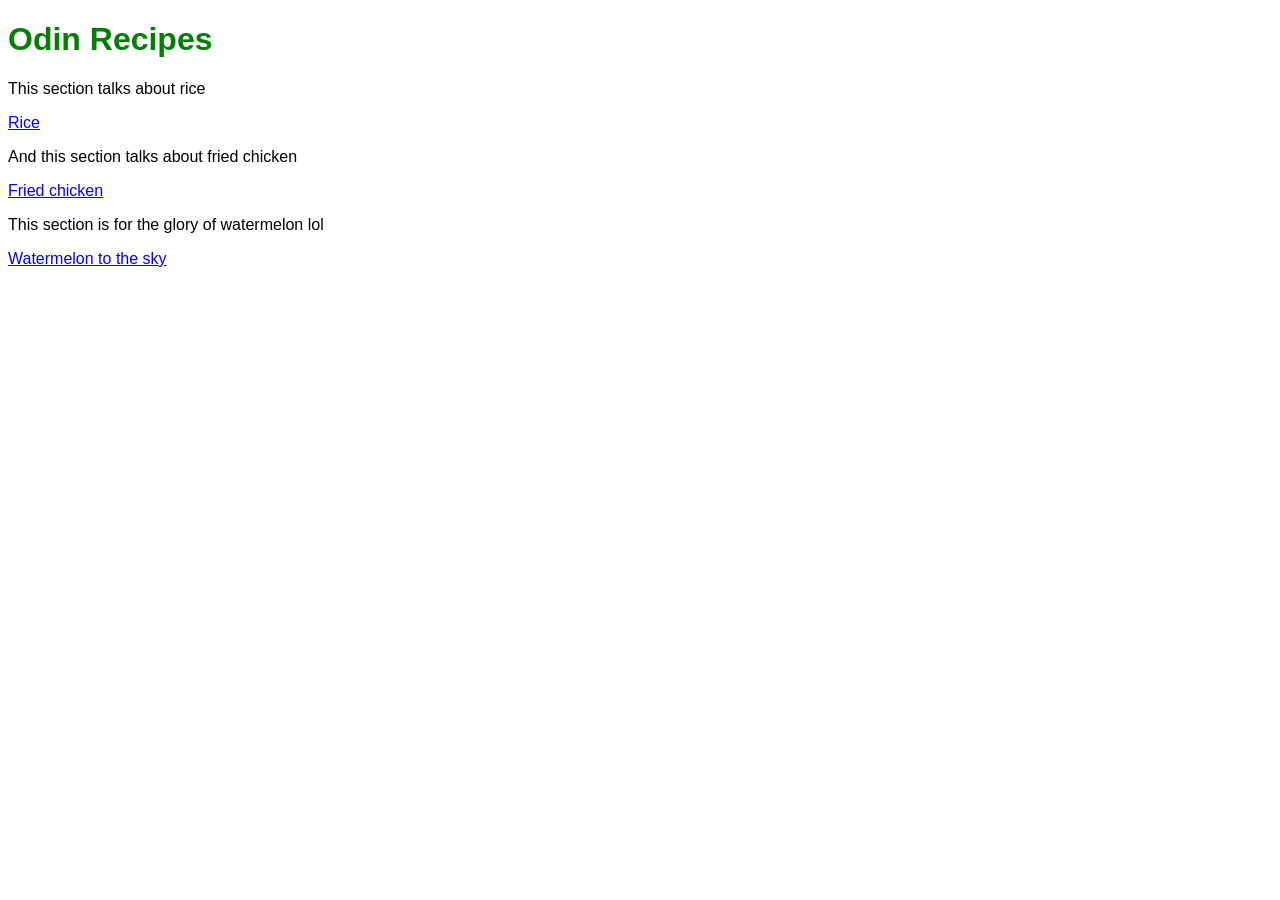
<file: index.html>
<!DOCTYPE html>
<html lang="en">
<head>
    <meta charset="UTF-8">
    <meta name="viewport" content="width=device-width, initial-scale=1.0">
    <title>Home</title>
    <link rel="stylesheet" href="style.css">
</head>
<body>
    <div class="intro">
        <h1 id="header">Odin Recipes</h1>
        <p>This section talks about rice</p>
        <a href="recipes/rice.html">Rice</a>
        <p>And this section talks about fried chicken</p>
        <a href="recipes/fried-chicken.html">Fried chicken </a>
        <p>This section is for the glory of watermelon lol</p>
        <a href="recipes/watermelon.html">Watermelon to the sky</a>
    </div>

</body>
</html>
</file>
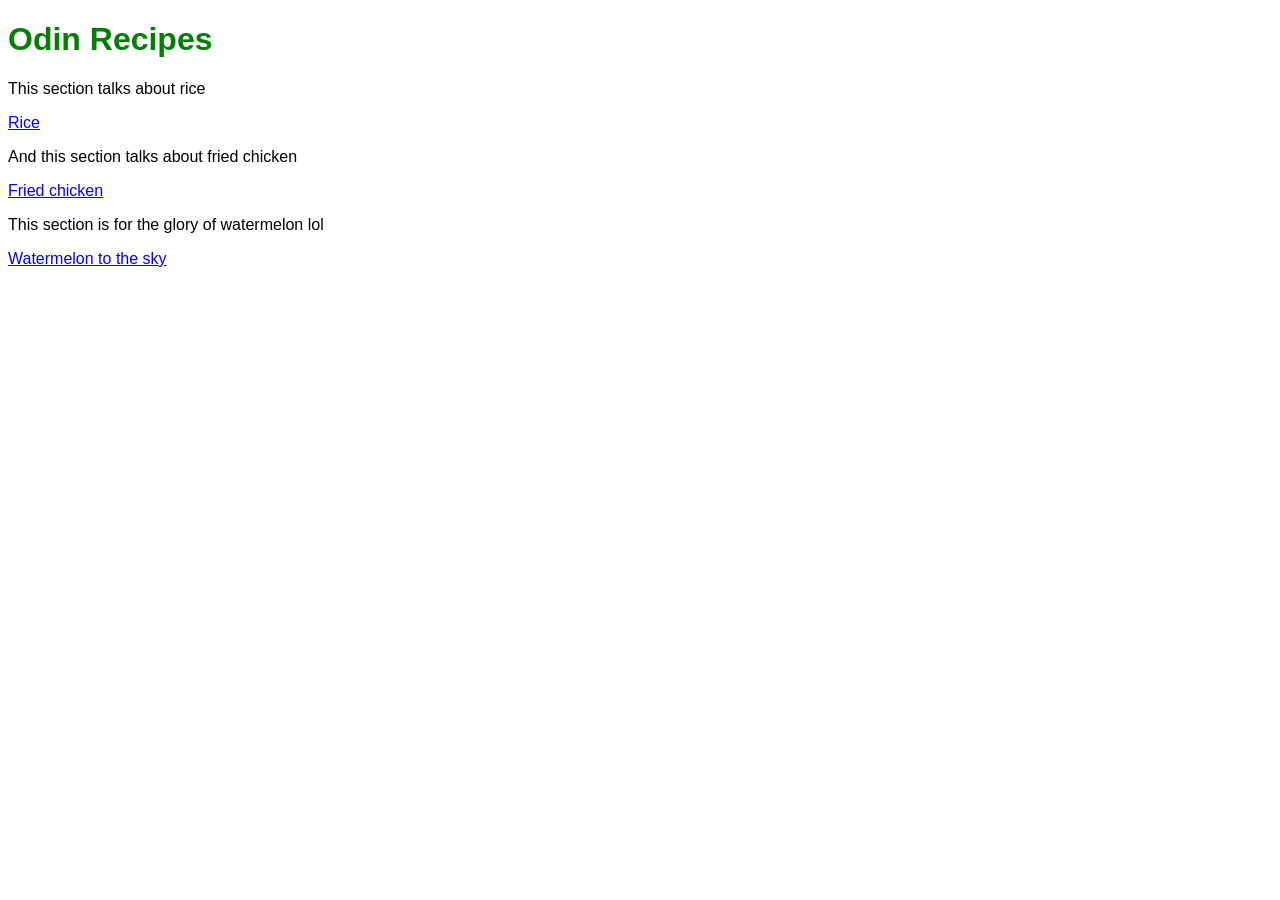
<file: images/Home.html>
<!DOCTYPE html>
<!-- saved from url=(0032)http://127.0.0.1:5500/index.html -->
<html lang="en"><head><meta http-equiv="Content-Type" content="text/html; charset=UTF-8">
    
    <meta name="viewport" content="width=device-width, initial-scale=1.0">
    <title>Home</title>
    
<link rel="stylesheet" href="./Home_files/style.css"></head>
<body>
    <div class="intro">
        <h1 id="header">Odin Recipes</h1>
        <p>This section talks about rice</p>
        <a href="http://127.0.0.1:5500/recipes/rice.html">Rice</a>
        <p>And this section talks about fried chicken</p>
        <a href="http://127.0.0.1:5500/recipes/fried-chicken.html">Fried chicken </a>
        <p>This section is for the glory of watermelon lol</p>
        <a href="http://127.0.0.1:5500/recipes/watermelon.html">Watermelon to the sky</a>
    </div>

<!-- Code injected by live-server -->
<script>
	// <![CDATA[  <-- For SVG support
	if ('WebSocket' in window) {
		(function () {
			function refreshCSS() {
				var sheets = [].slice.call(document.getElementsByTagName("link"));
				var head = document.getElementsByTagName("head")[0];
				for (var i = 0; i < sheets.length; ++i) {
					var elem = sheets[i];
					var parent = elem.parentElement || head;
					parent.removeChild(elem);
					var rel = elem.rel;
					if (elem.href && typeof rel != "string" || rel.length == 0 || rel.toLowerCase() == "stylesheet") {
						var url = elem.href.replace(/(&|\?)_cacheOverride=\d+/, '');
						elem.href = url + (url.indexOf('?') >= 0 ? '&' : '?') + '_cacheOverride=' + (new Date().valueOf());
					}
					parent.appendChild(elem);
				}
			}
			var protocol = window.location.protocol === 'http:' ? 'ws://' : 'wss://';
			var address = protocol + window.location.host + window.location.pathname + '/ws';
			var socket = new WebSocket(address);
			socket.onmessage = function (msg) {
				if (msg.data == 'reload') window.location.reload();
				else if (msg.data == 'refreshcss') refreshCSS();
			};
			if (sessionStorage && !sessionStorage.getItem('IsThisFirstTime_Log_From_LiveServer')) {
				console.log('Live reload enabled.');
				sessionStorage.setItem('IsThisFirstTime_Log_From_LiveServer', true);
			}
		})();
	}
	else {
		console.error('Upgrade your browser. This Browser is NOT supported WebSocket for Live-Reloading.');
	}
	// ]]>
</script>

</body></html>
</file>
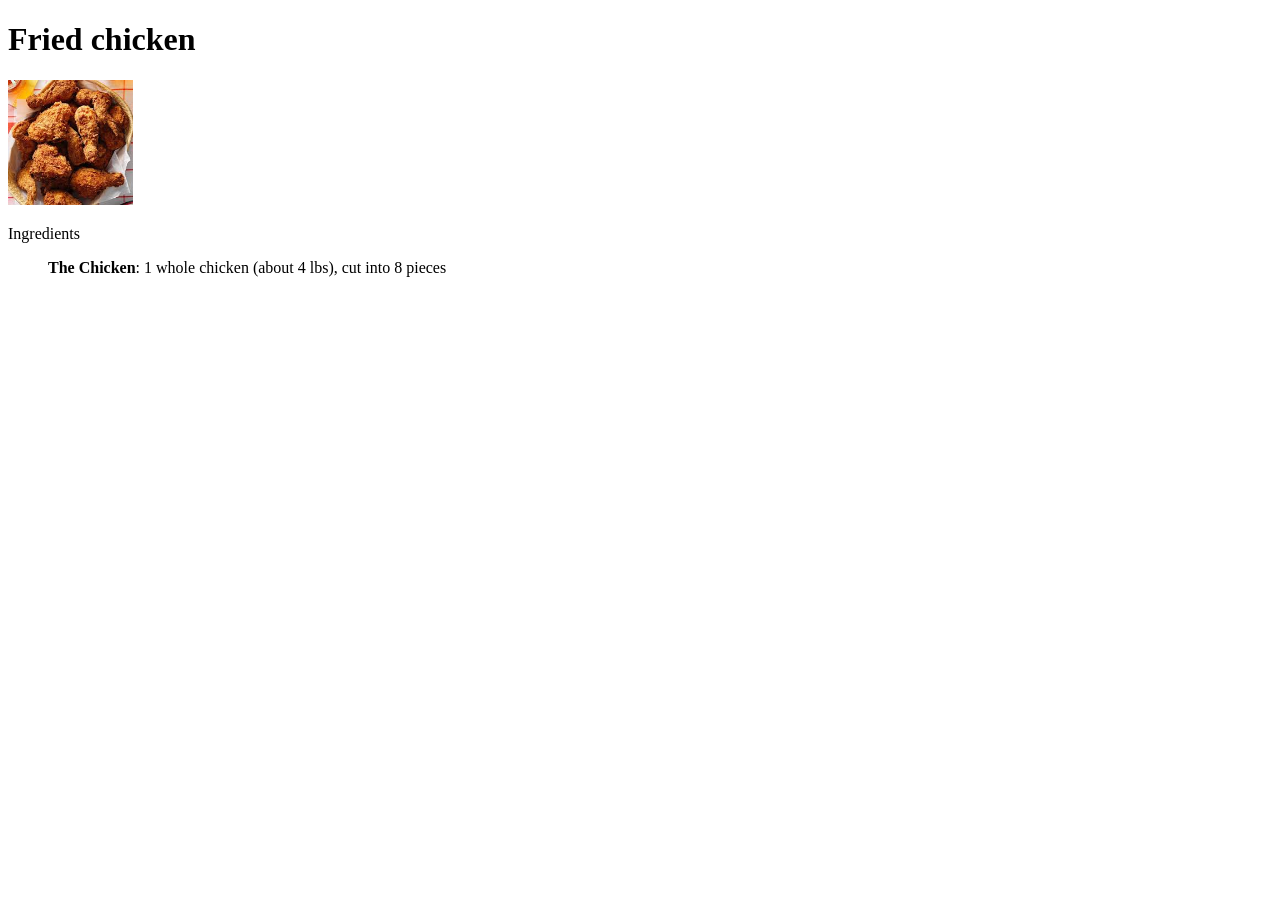
<file: recipes/fried-chicken.html>
<!DOCTYPE html>
<html lang="en">
<head>
    <meta charset="UTF-8">
    <meta name="viewport" content="width=device-width, initial-scale=1.0">
    <title>Kfc</title>
</head>
<body>
    <h1>Fried chicken</h1>
    <img src="../images/fried-chicken.jpeg" alt="A bowl of fried-chicken" width="125"/>
    <p>Ingredients</p>
    <ul><b>The Chicken</b>: 1 whole chicken (about 4 lbs), cut into 8 pieces </ul>


    
</body>
</html>
</file>
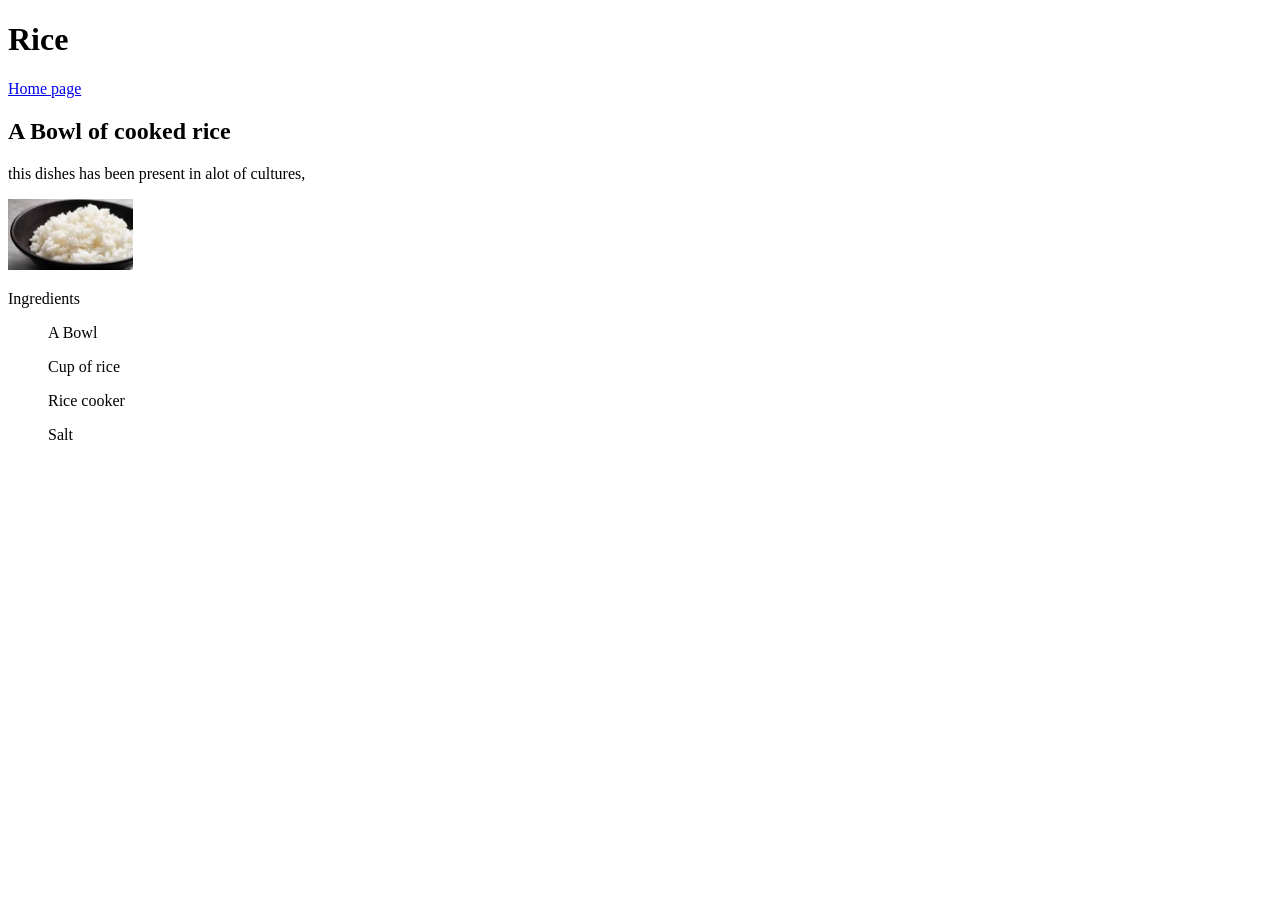
<file: recipes/rice.html>
<!DOCTYPE html>
<html lang="en">
<head>
    <meta charset="UTF-8">
    <meta name="viewport" content="width=device-width, initial-scale=1.0">
    <title>Rice</title>
</head>
<body>
    <h1>Rice</h1>
    <a href="../index.html">Home page</a>
    <h2>A Bowl of cooked rice</h2>
    <p>this dishes has been present in alot of cultures,</p>
    <img src="../images/rice.jpeg" width="125" alt="A bowl of rice "/>
    <p>Ingredients</p>
    <ul>A Bowl</ul>
    <ul>Cup of rice</ul>
    <ul>Rice cooker</ul>
    <ul>Salt</ul>
</body>
</html>
</file>
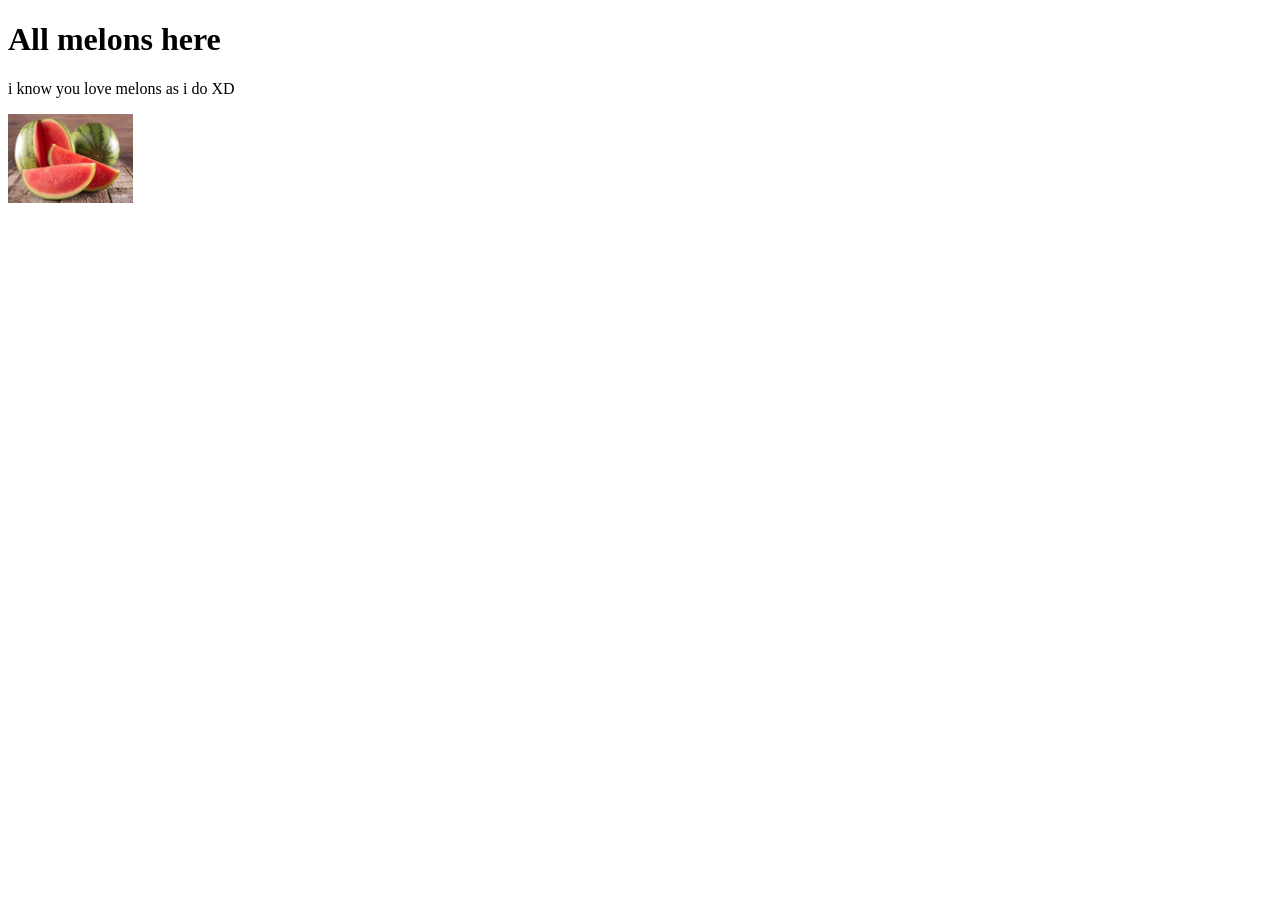
<file: recipes/watermelon.html>
<!DOCTYPE html>
<html lang="en">
<head>
    <meta charset="UTF-8">
    <meta name="viewport" content="width=device-width, initial-scale=1.0">
    <title>Sweet melon</title>
</head>
<body>
    <h1>All melons here </h1>
    <p>i know you love melons as i do XD</p>
    <img src="../images/watermelon.jpeg" alt="A sweet looking watermelon" width="125"/>
    
</body>
</html>
</file>
<file: style.css>
.intro {
    background-color: white;
    color: black;
    font-family: Arial, Helvetica, sans-serif;
    font-weight: 200;
    outline-color: aqua;
}

#header {
    color: green;
    
}
</file>
<file: images/Home_files/style.css>
.intro {
    background-color: white;
    color: black;
    font-family: Arial, Helvetica, sans-serif;
    font-weight: 200;
    outline-color: aqua;
}

#header {
    color: green;
    
}
</file>
